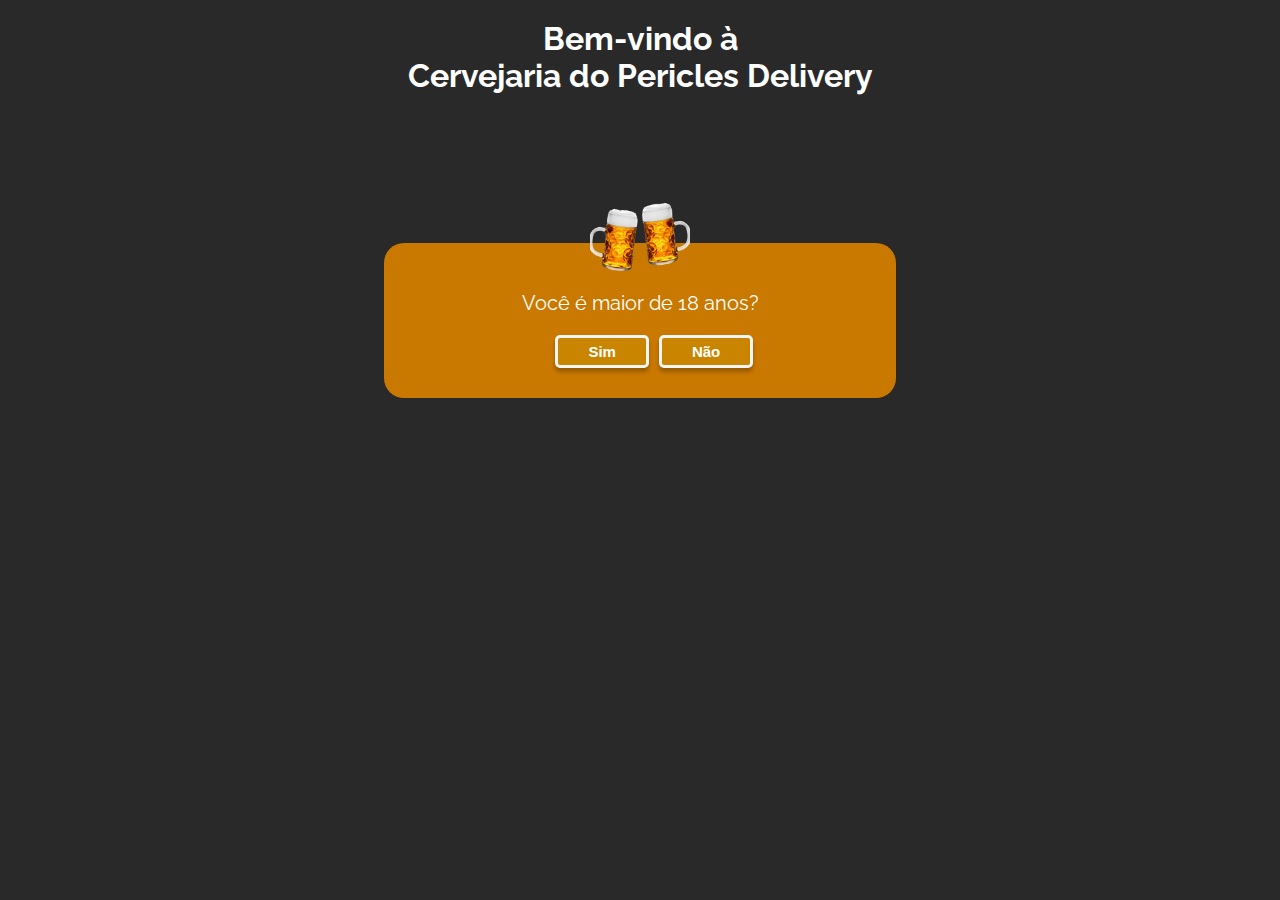
<file: index.html>
<!DOCTYPE html>
<html lang="pt-br">
<head>
    <meta charset="UTF-8">
    <meta http-equiv="X-UA-Compatible" content="IE=edge">
    <meta name="viewport" content="width=device-width, initial-scale=1.0">
    <link rel="stylesheet" href="assets/css/style.css" type="text/css">
    <title>Cervejaria do Pericles Delivery</title>
    <script>
        function validaIdade(valor){
            if(valor===1){
                window.location.href='home.html?acesso=1'
            }else{
                window.location.href='home.html?acesso=0'
            }
        }
    </script>
</head>
<body>

    <h1 class="header">
        Bem-vindo à<br>Cervejaria do Pericles Delivery
    </h1>

    <section class="card">
        <img src="assets/images/image.png" alt="Cervejas" />

        <p> Você é maior de 18 anos?</p>
        <div class="botoes">
            <button onclick="validaIdade(1)">Sim</button>
            <button onclick="validaIdade(0)">Não</button>
        </div>
    </section>
    
</body>
</html>
</file>
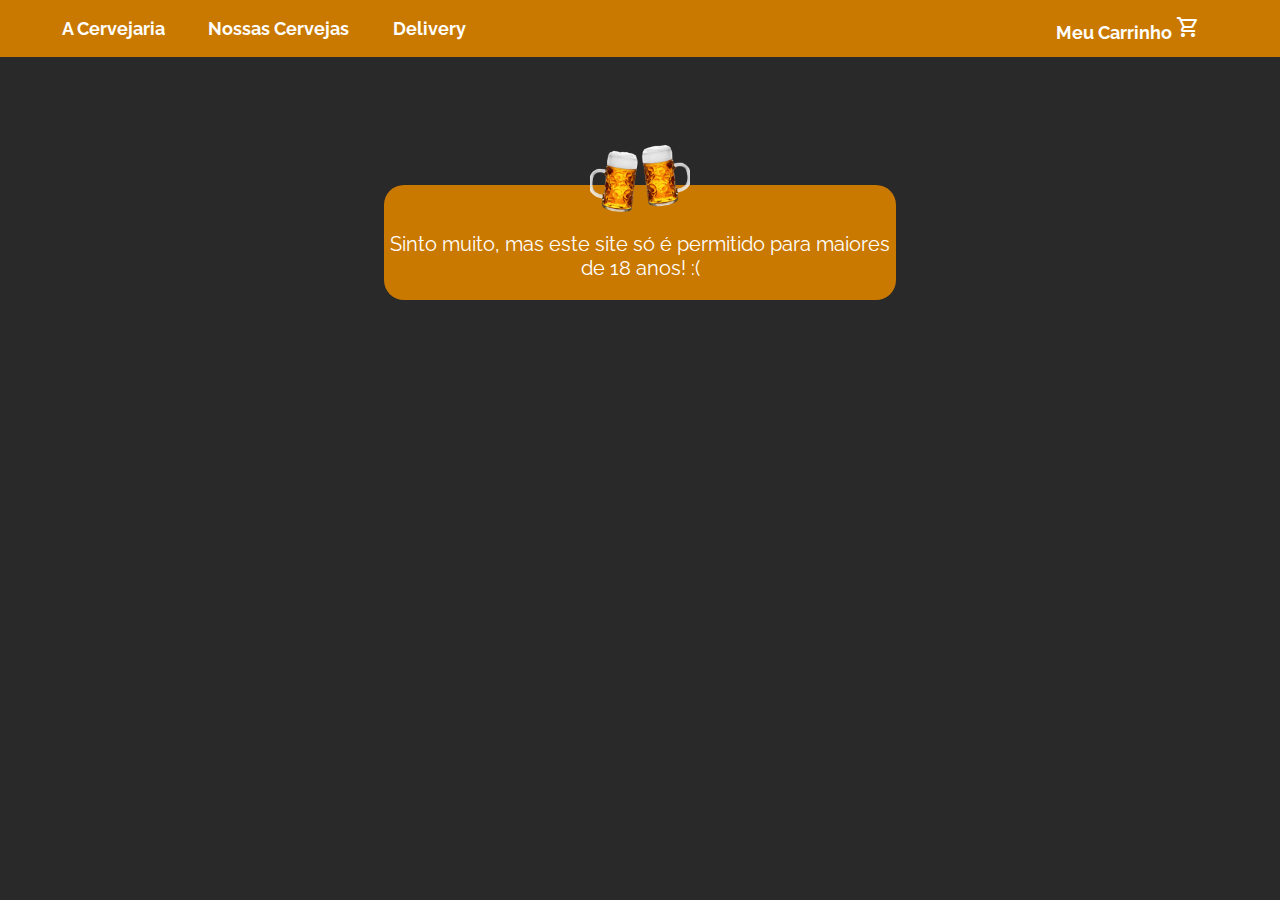
<file: home.html>
<!DOCTYPE html>
<html lang="pt-br">
<head>
    <meta charset="UTF-8">
    <meta http-equiv="X-UA-Compatible" content="IE=edge">
    <meta name="viewport" content="width=device-width, initial-scale=1.0">
    <link rel="stylesheet" href="assets/css/style.css" type="text/css">
    <title>Cervejaria do Pericles Delivery</title>
    <script>
        function validaEntrada(){
        const url = new URLSearchParams(window.location.search)
        let acesso = url.get("acesso")
       

        if(acesso==1){
            document.getElementById("textoEntrada").innerHTML = "Olá! Gostaria de te dar boas vindas a Cervejaria do Pericles.<br>Aqui você encontrará as melhores bebidas do Brasil";
            
        }else{
            document.getElementById("textoEntrada").innerHTML = "Sinto muito, mas este site só é permitido para maiores de 18 anos! :(";
            document.getElementById("btnEntrar").style.visibility = "hidden";
        }        
    }
    </script>
</head>
<body onload="validaEntrada()">
    <nav>
        <ul>
            <li><a href="#">A Cervejaria</a></li>
            <li><a href="#">Nossas Cervejas</a></li>
            <li><a href="#">Delivery</a></li>
        </ul>
        <span class="carrinho">
            <a href="#">
                Meu Carrinho 
                <span class="material-symbols-outlined">
                shopping_cart
                </span>
            </a>
        </span>
    </nav>

    <section class="card">
        <img src="assets/images/image.png" alt="Cervejas" />

        <p id="textoEntrada"></p>
    </section>

    <button class="entrar" id="btnEntrar">Entrar no Site</button>
    
</body>
</html>
</file>
<file: assets/css/style.css>
@import url('https://fonts.googleapis.com/css2?family=Raleway:ital,wght@0,100;0,200;0,300;0,400;0,500;0,600;0,700;0,800;0,900;1,100;1,200;1,300;1,400;1,500;1,600;1,700;1,800;1,900&display=swap');

@import url('https://fonts.googleapis.com/css2?family=Material+Symbols+Outlined:opsz,wght,FILL,GRAD@20..48,100..700,0..1,-50..200');

body{
    background-color:rgba(0, 0, 0, 0.84);;
    font-family: 'Raleway';
    display: flex;
    flex-direction: column;
    align-items: center;
    align-content: flex-start;

    margin:0px;
    padding:0px;
}

.header{
    text-align: center;
    color: white;
    margin-top:20px;
}

.card{    
    display: flex;
    flex-direction: column;
    align-items: center;
    margin-top:10%;
    width:40%;
    background-color: #CA7900;
    font-size: 20px;
    color:white;

    border-radius: 20px;
    text-align: center;
}

.card img{
    margin-top:-40px;
    width:100px;
}


.botoes{
    width: 35%;
    display: flex;    
    align-items: center;
    justify-content: space-around;
    margin-bottom: 30px;

}

button{    
    
    padding: 5px 30px 5px 30px;
    margin-left:5px;
    margin-right:5px;
    background-color: #CA8500;
    border: 3px solid #F5F5F5;
    box-shadow: 0px 4px 4px rgba(0, 0, 0, 0.25);
    border-radius: 5px;

    color:white;
    font-weight: 600;
    font-size:15px;

    cursor: pointer;
}

button:hover{
    opacity: 0.8;
}


nav{
    display: flex;
    justify-content: space-between;
    align-items: center;
    background-color: #CA7900;
    width:100%;

    font-weight: 700;
    font-size:18px;
    color:white;
}

nav .carrinho{
    margin-right: 80px;
}

nav ul{
    width:35%;
    list-style: none;
    display: flex;
    justify-content: space-around;
}

nav a{
    text-decoration: none;
    color:white;
}

nav a:hover{
    text-decoration: italic;
    color:#CCCCCC;
}

.entrar{
    margin-top:50px;
}
</file>
